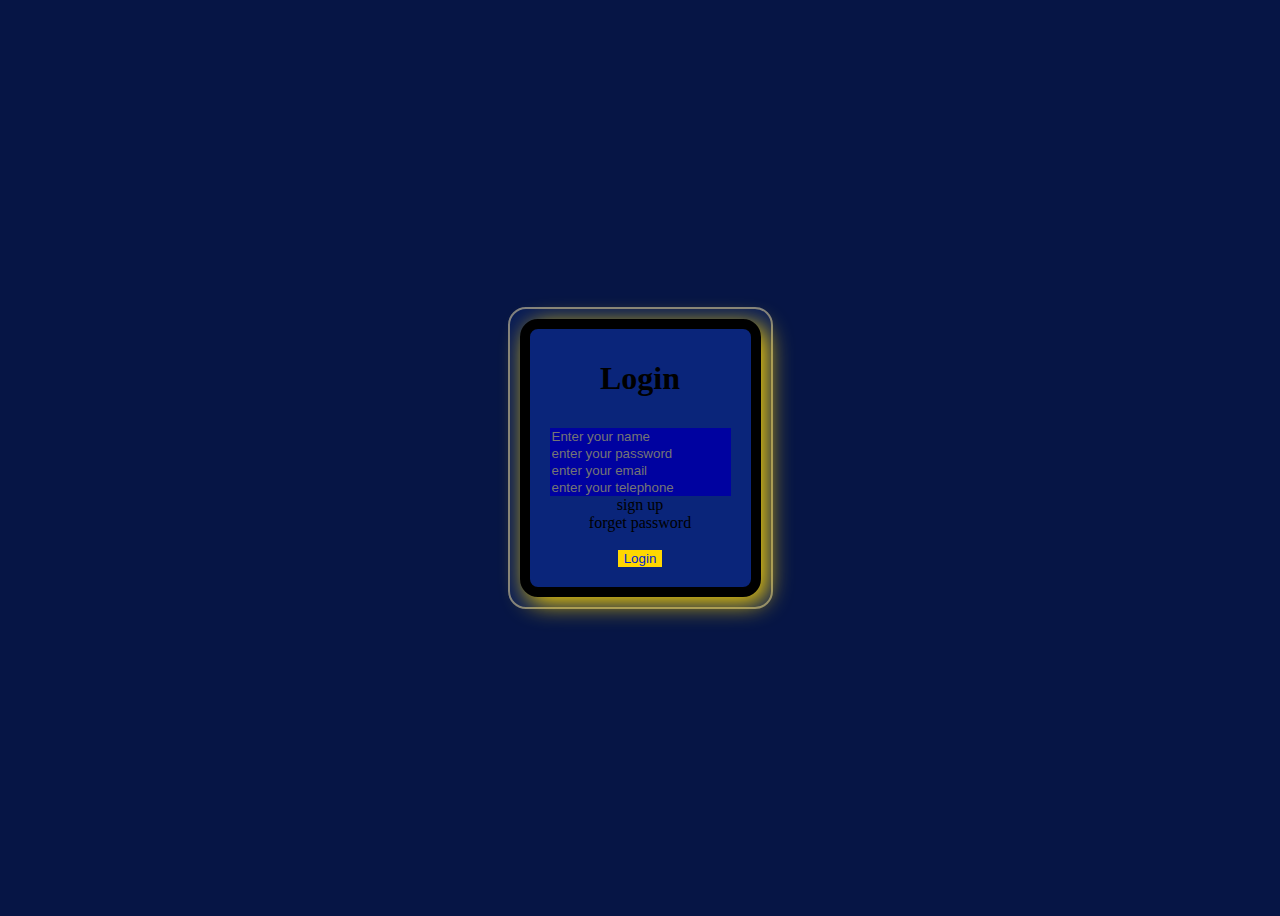
<file: index.html>
<!DOCTYPE html>
<html lang="en">
<head>
    <meta charset="UTF-8">
    <meta name="viewport" content="width=device-width, initial-scale=1.0">
    <title>Login page</title>
    <link rel="stylesheet" href="Login_Form.css">
</head>
<body>
  <div class="main">
      <div class="container" >
          <h1>Login</h1>
          <form>
              
              
                  <input type="text" required placeholder="Enter your name">
                  <input type="password" required placeholder="enter your password">
                  <input type="email" required placeholder="enter your email">
                  <input type="tel"  placeholder="enter your telephone">
                   <a href="#">sign up</a>
          <a href="#">forget password</a>
          <br>
              <input type="submit" value="Login" id="button">
          </form>
         
       
      </div>
  </div>
</body>
</html>
</file>
<file: Login_Form.css>
body {
    background: #061545;
    display: flex;
    justify-content: center;
    align-items: center;
    height: 100vh;
}
div , form{
    display: flex;
    justify-content: center;
    align-items: center;
flex-direction: column;
padding: 10px;
}
.main{
    background: #071a56;
    border:2px solid gray;
    border-radius: 18px;
}
.container{
    background: #0a257a;
    border:10px solid black;
    border-radius: 18px;
    box-shadow: 6px 6px 25px gold ;
    padding: 10px;
}
a{
    display: inline;
    border: none;
    color:black;
    text-decoration-line: none;
    
}
a:hover{
    color:yellow;
}
input{
   background:#0002a0;
    border: none;
    color:#0024cc;
}
#button{
    background: gold;
    border: none;
}
</file>
